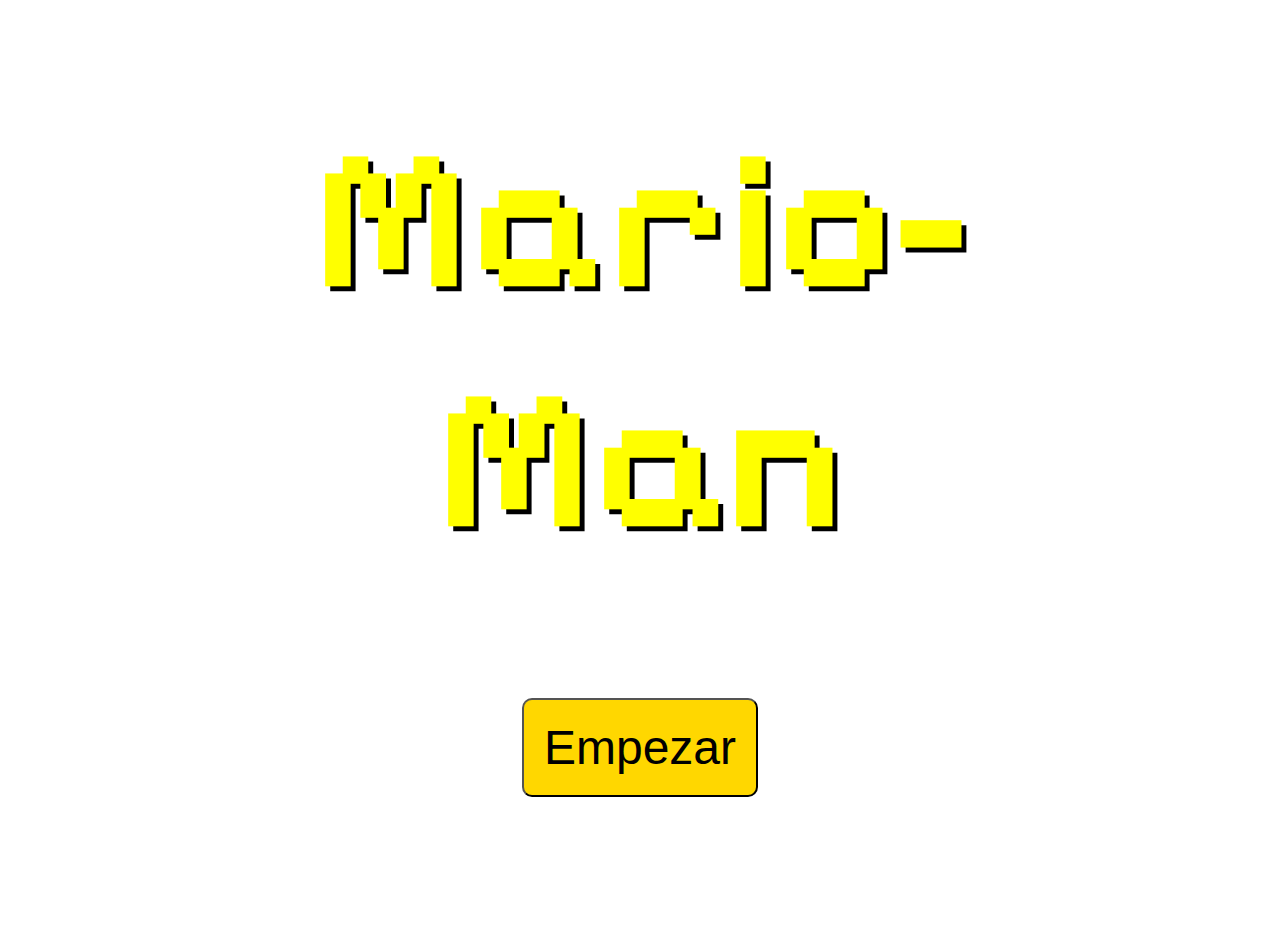
<file: index.html>
<!DOCTYPE html>
<html lang="es">
<head>
    <meta charset="UTF-8">
    <meta name="viewport" content="width=device-width, initial-scale=1.0">
    <link rel="stylesheet" href="estiloInicio.css">
    <title>Mario-Man</title>
    <link id="page_favicon" href="[data-uri]" rel="icon" type="image/x-icon">
</head>
<body>
    <div class="container">
        <h1>Mario-Man</h1>
        <br>
        <button class="boton-inicio"><a href="game.html">Empezar</a></button>
    </div>
</body>
</html>
</file>
<file: estiloInicio.css>
@import url('https://fonts.googleapis.com/css2?family=Pixelify+Sans:wght@700&family=Poppins&display=swap');


*{
    box-sizing: border-box;
    margin: 0;
    padding: 0;

}
body{
    background: url("https://i.pinimg.com/originals/8f/1a/b8/8f1ab8b14a55720d6859620a6f596933.jpg");
    background-size: cover;
    background-repeat: no-repeat;
    overflow: hidden;
}

.container{
    height: 93vh;
    width: 100vw;
    text-align: center;  
}

a{
    text-decoration: none;
    color: black;
}

h1, button{
    margin-left: 20%;
    margin-right: 20%;
}

h1{
    margin-top: 100px;
    font-family: 'Pixelify Sans', sans-serif;
    font-size: 200px;
    color: yellow;
    text-shadow: 5px 5px black;
}

button{
    background-color: gold;
    font-size: 3em;
    margin-top: 100px;
    padding: 20px;
    border-radius: 10px;
}
</file>
